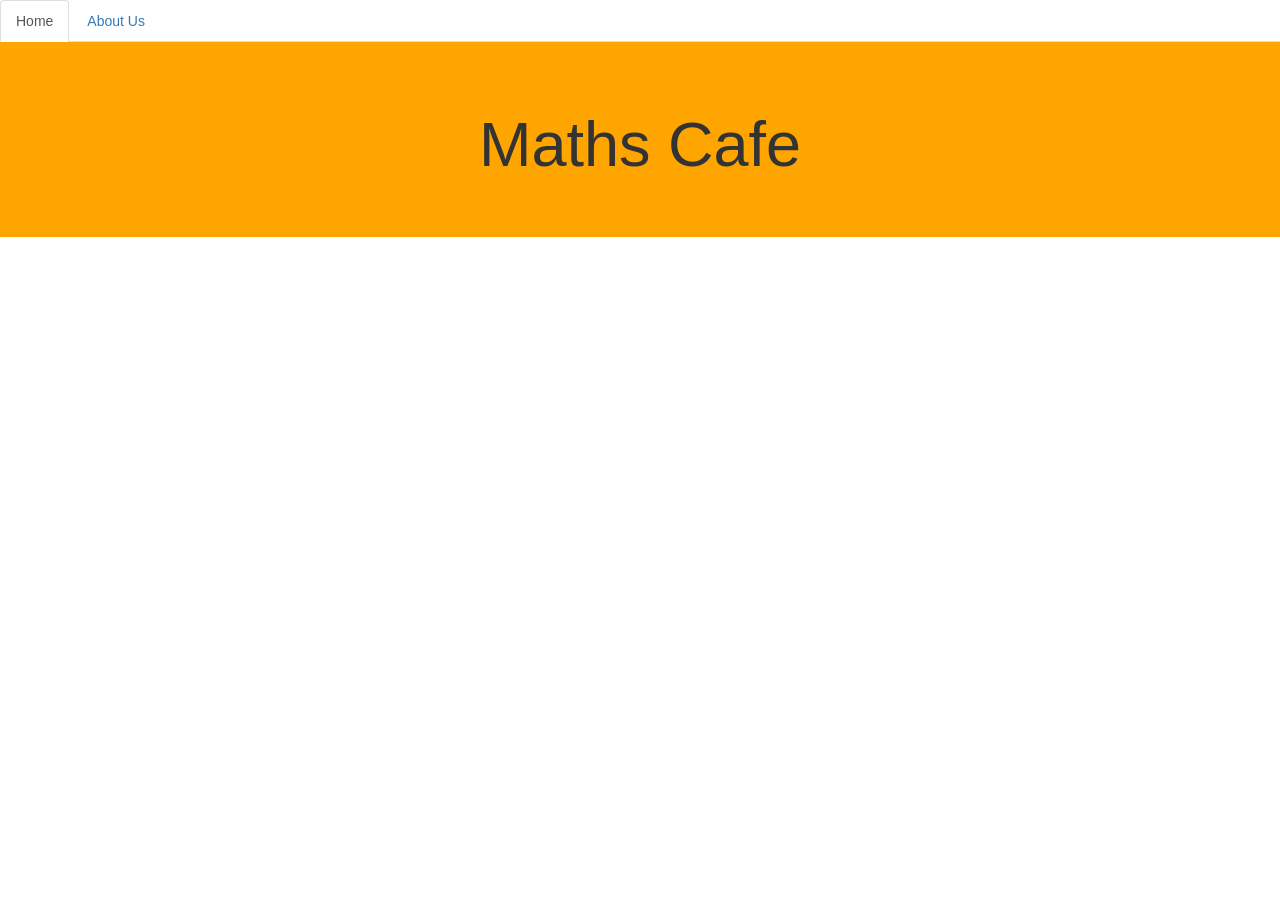
<file: index.html>
<!DOCTYPE html>
<html lang="en">
  <head>
    <title>The Maths Cafe</title>
    <link rel="stylesheet" href="stylesheet.css">
    <link rel="stylesheet" href="https://maxcdn.bootstrapcdn.com/bootstrap/3.3.7/css/bootstrap.min.css">
    <script src="https://ajax.googleapis.com/ajax/libs/jquery/1.12.4/jquery.min.js"></script>
    <script src="http://maxcdn.bootstrapcdn.com/bootstrap/3.3.7/js/bootstrap.min.js"></script>
  </head>
  <body>
     <ul class="nav nav-tabs">
      <li class="active"><a href="#">Home</a></li>
      <li><a href="#">About Us</a></li>
    </ul>
    <div class="jumbotron text-center">
      <h1 title="There is no name for the cafe yet">Maths Cafe</h1>
    </div>
  </body>
</html>
</file>
<file: stylesheet.css>
.jumbotron{
  /*background: url("https://upload.wikimedia.org/wikipedia/commons/thumb/6/60/SMPTE_Color_Bars_16x9.svg/2000px-SMPTE_Color_Bars_16x9.svg.png");
  background-size:cover;*/
  background-color:#ffa500 !important;
  color:white;
}
</file>
